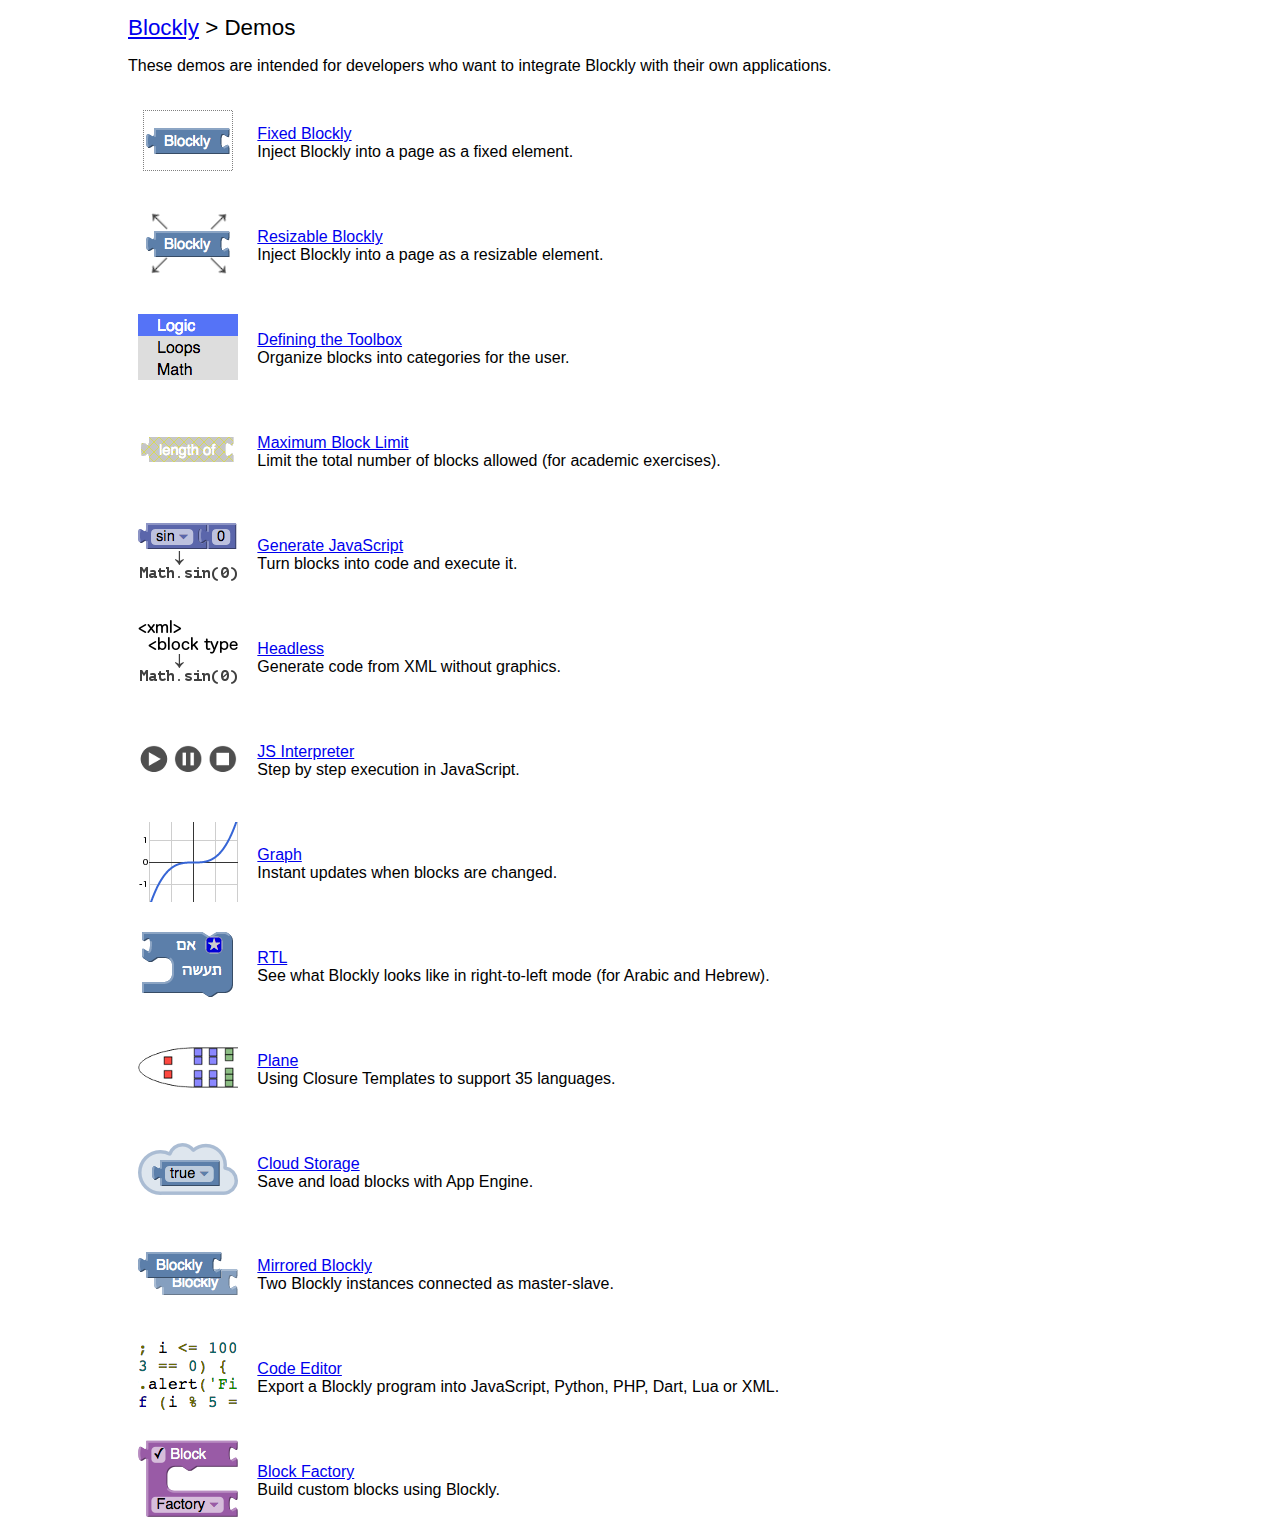
<file: blockly-master/demos/index.html>
<!DOCTYPE html>
<html>
<head>
  <meta charset="utf-8">
  <title>Blockly Demos</title>
  <style>
    body {
      margin: 0 10%;
      background-color: #fff;
      font-family: sans-serif;
    }
    h1 {
      font-weight: normal;
      font-size: 140%;
    }
    td {
      padding: 1ex;
    }
    img {
      border: none;
    }
  </style>
</head>
<body>
  <h1><a href="https://developers.google.com/blockly/">Blockly</a> &gt; Demos</h1>

  <p>These demos are intended for developers who want to integrate Blockly with
  their own applications.</p>

  <table>
    <tr>
      <td>
        <a href="fixed/index.html">
          <img src="fixed/icon.png" height=80 width=100>
        </a>
      </td>
      <td>
        <div><a href="fixed/index.html">Fixed Blockly</a></div>
        <div>Inject Blockly into a page as a fixed element.</div>
      </td>
    </tr>

    <tr>
      <td>
        <a href="resizable/index.html">
          <img src="resizable/icon.png" height=80 width=100>
        </a>
      </td>
      <td>
        <div><a href="resizable/index.html">Resizable Blockly</a></div>
        <div>Inject Blockly into a page as a resizable element.</div>
      </td>
    </tr>

    <tr>
      <td>
        <a href="toolbox/index.html">
          <img src="toolbox/icon.png" height=80 width=100>
        </a>
      </td>
      <td>
        <div><a href="toolbox/index.html">Defining the Toolbox</a></div>
        <div>Organize blocks into categories for the user.</div>
      </td>
    </tr>

    <tr>
      <td>
        <a href="maxBlocks/index.html">
          <img src="maxBlocks/icon.png" height=80 width=100>
        </a>
      </td>
      <td>
        <div><a href="maxBlocks/index.html">Maximum Block Limit</a></div>
        <div>Limit the total number of blocks allowed (for academic exercises).</div>
      </td>
    </tr>

    <tr>
      <td>
        <a href="generator/index.html">
          <img src="generator/icon.png" height=80 width=100>
        </a>
      </td>
      <td>
        <div><a href="generator/index.html">Generate JavaScript</a></div>
        <div>Turn blocks into code and execute it.</div>
      </td>
    </tr>

    <tr>
      <td>
        <a href="headless/index.html">
          <img src="headless/icon.png" height=80 width=100>
        </a>
      </td>
      <td>
        <div><a href="headless/index.html">Headless</a></div>
        <div>Generate code from XML without graphics.</div>
      </td>
    </tr>

    <tr>
      <td>
        <a href="interpreter/index.html">
          <img src="interpreter/icon.png" height=80 width=100>
        </a>
      </td>
      <td>
        <div><a href="interpreter/index.html">JS Interpreter</a></div>
        <div>Step by step execution in JavaScript.</div>
      </td>
    </tr>

    <tr>
      <td>
        <a href="graph/index.html">
          <img src="graph/icon.png" height=80 width=100>
        </a>
      </td>
      <td>
        <div><a href="graph/index.html">Graph</a></div>
        <div>Instant updates when blocks are changed.</div>
      </td>
    </tr>

    <tr>
      <td>
        <a href="rtl/index.html">
          <img src="rtl/icon.png" height=80 width=100>
        </a>
      </td>
      <td>
        <div><a href="rtl/index.html">RTL</a></div>
        <div>See what Blockly looks like in right-to-left mode (for Arabic and Hebrew).</div>
      </td>
    </tr>

    <tr>
      <td>
        <a href="plane/index.html">
          <img src="plane/icon.png" height=80 width=100>
        </a>
      </td>
      <td>
        <div><a href="plane/index.html">Plane</a></div>
        <div>Using Closure Templates to support 35 languages.</div>
      </td>
    </tr>

    <tr>
      <td>
        <a href="storage/index.html">
          <img src="storage/icon.png" height=80 width=100>
        </a>
      </td>
      <td>
        <div><a href="storage/index.html">Cloud Storage</a></div>
        <div>Save and load blocks with App Engine.</div>
      </td>
    </tr>

    <tr>
      <td>
        <a href="mirror/index.html">
          <img src="mirror/icon.png" height=80 width=100>
        </a>
      </td>
      <td>
        <div><a href="mirror/index.html">Mirrored Blockly</a></div>
        <div>Two Blockly instances connected as master-slave.</div>
      </td>
    </tr>

    <tr>
      <td>
        <a href="code/index.html">
          <img src="code/icon.png" height=80 width=100>
        </a>
      </td>
      <td>
        <div><a href="code/index.html">Code Editor</a></div>
        <div>Export a Blockly program into JavaScript, Python, PHP, Dart, Lua or XML.</div>
      </td>
    </tr>

    <tr>
      <td>
        <a href="blockfactory/index.html">
          <img src="blockfactory/icon.png" height=80 width=100>
        </a>
      </td>
      <td>
        <div><a href="blockfactory/index.html">Block Factory</a></div>
        <div>Build custom blocks using Blockly.</div>
      </td>
    </tr>
  </table>
</body>
</html>
</file>
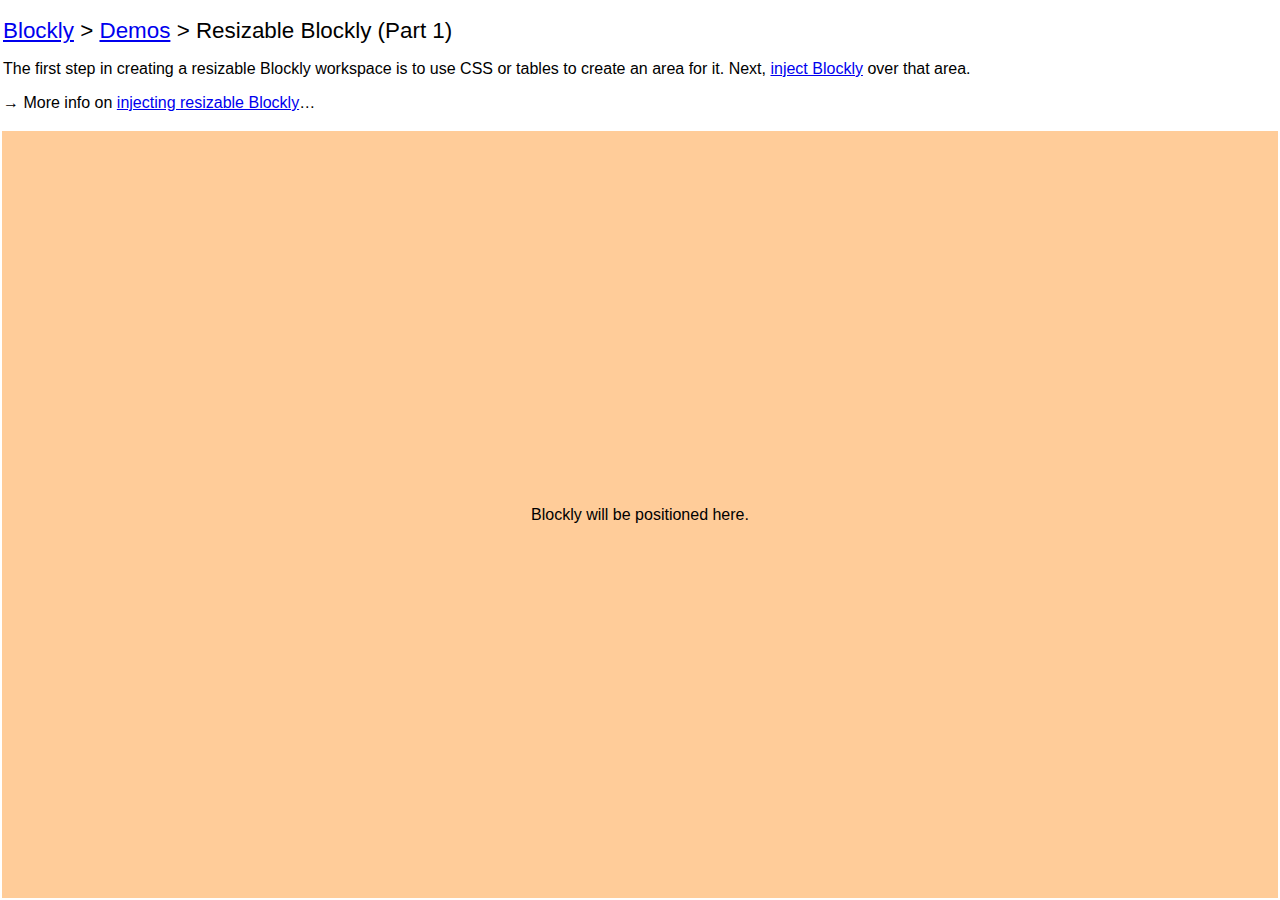
<file: blockly-master/demos/resizable/index.html>
<!DOCTYPE html>
<html>
<head>
  <meta charset="utf-8">
  <title>Blockly Demo: Resizable Blockly (Part 1)</title>
  <style>
    html, body {
      height: 100%;
      margin: 0;
    }
    body {
      background-color: #fff;
      font-family: sans-serif;
      overflow: hidden;
    }
    h1 {
      font-weight: normal;
      font-size: 140%;
    }
    table {
      height: 100%;
      width: 100%;
    }
    #blocklyArea {
      height: 99%;
      background: #fc9;
      text-align: center;
    }
  </style>
</head>
<body>
  <table>
    <tr>
      <td>
        <h1><a href="https://developers.google.com/blockly/">Blockly</a> &gt;
          <a href="../index.html">Demos</a> &gt; Resizable Blockly (Part 1)</h1>

        <p>The first step in creating a resizable Blockly workspace is to use
        CSS or tables to create an area for it.
        Next, <a href="overlay.html">inject Blockly</a> over that area.</p>

        <p>&rarr; More info on <a href="https://developers.google.com/blockly/installation/injecting-resizable">injecting resizable Blockly</a>&hellip;</p>
      </td>
    </tr>
    <tr>
      <td id="blocklyArea">
        Blockly will be positioned here.
      </td>
    </tr>
  </table>
</body>
</html>
</file>
